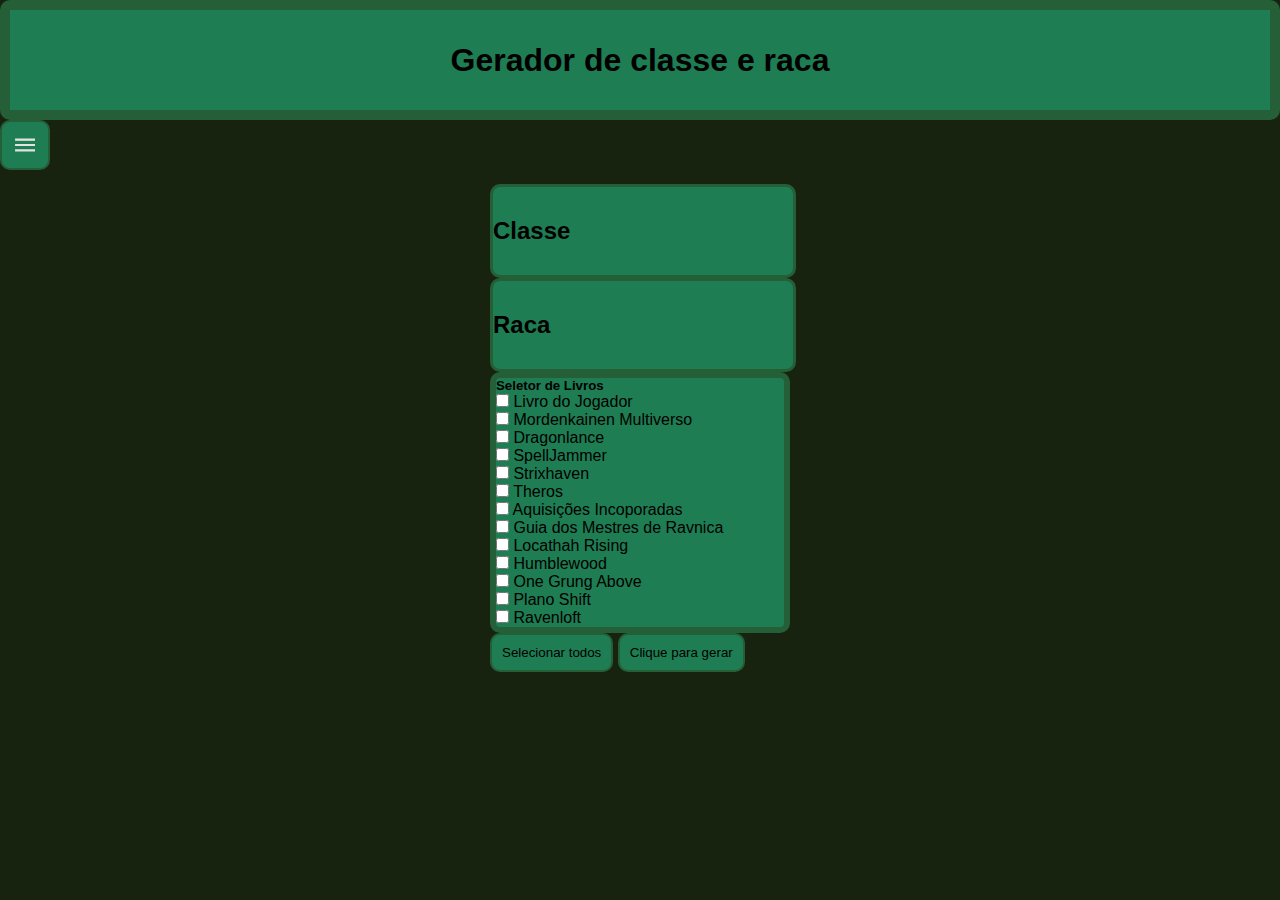
<file: index.html>
<!DOCTYPE html>
<html lang="en">
<head>
    <meta charset="UTF-8">
    <meta name="viewport" content="width=device-width, initial-scale=1.0">
    <link rel="stylesheet" href="style.css">
    <link rel="icon" type="image/x-icon" href="gato.jpg">
    <title>Site foda do vini</title>
</head>
<body>
    <header>
        
        <h1 id="header"><button id="imghamb" onclick="hamburger()"><img src="hamburger.png" alt=""></button>Gerador de classe e raca</h1>
    </header>

    <main>

        <div id="hamburger">
            <div><a href="">Gerador de Dungeon</a></div>
            <div><a href="">Gerador de Campanha</a></div>
            <div><a href="index.html">Gerador de Personagem</a></div>
        </div>

        <div id="container">
            <div id="classeraca">
                <h2 id="classe">Classe</h2>
                <h2 id="raca">Raca</h2>
            </div>

            <div id="checkboxes">
                <h5>Seletor de Livros</h5>
                <p><input type="checkbox" name="phb" id="phb"> Livro do Jogador</p>
                <p><input type="checkbox" name="mkm" id="mkm"> Mordenkainen Multiverso</p>
                <p><input type="checkbox" name="dgl" id="dgl"> Dragonlance</p>
                <p><input type="checkbox" name="spj" id="spj"> SpellJammer</p>
                <p><input type="checkbox" name="stx" id="stx"> Strixhaven</p>
                <p><input type="checkbox" name="thr" id="thr"> Theros</p>
                <p><input type="checkbox" name="aqi" id="aqi"> Aquisições Incoporadas</p>
                <p><input type="checkbox" name="gmr" id="gmr"> Guia dos Mestres de Ravnica</p>
                <p><input type="checkbox" name="lcr" id="lcr"> Locathah Rising</p>
                <p><input type="checkbox" name="hmb" id="hmb"> Humblewood</p>
                <p><input type="checkbox" name="oga" id="oga"> One Grung Above</p>
                <p><input type="checkbox" name="pls" id="pls"> Plano Shift</p>
                <p><input type="checkbox" name="rvn" id="rvn"> Ravenloft</p>
            </div>

            <button onclick="seleciona()">Selecionar todos</button>
            <button onclick="gerar()">Clique para gerar</button>
        </div>

        <div id="sidebar">
            <a href="virus.html"><img src="Busca um relacionamento.png" alt=""></a>
        </div>

    </main>

    <script src="script.js"></script>
    
</body>
</html>
</file>
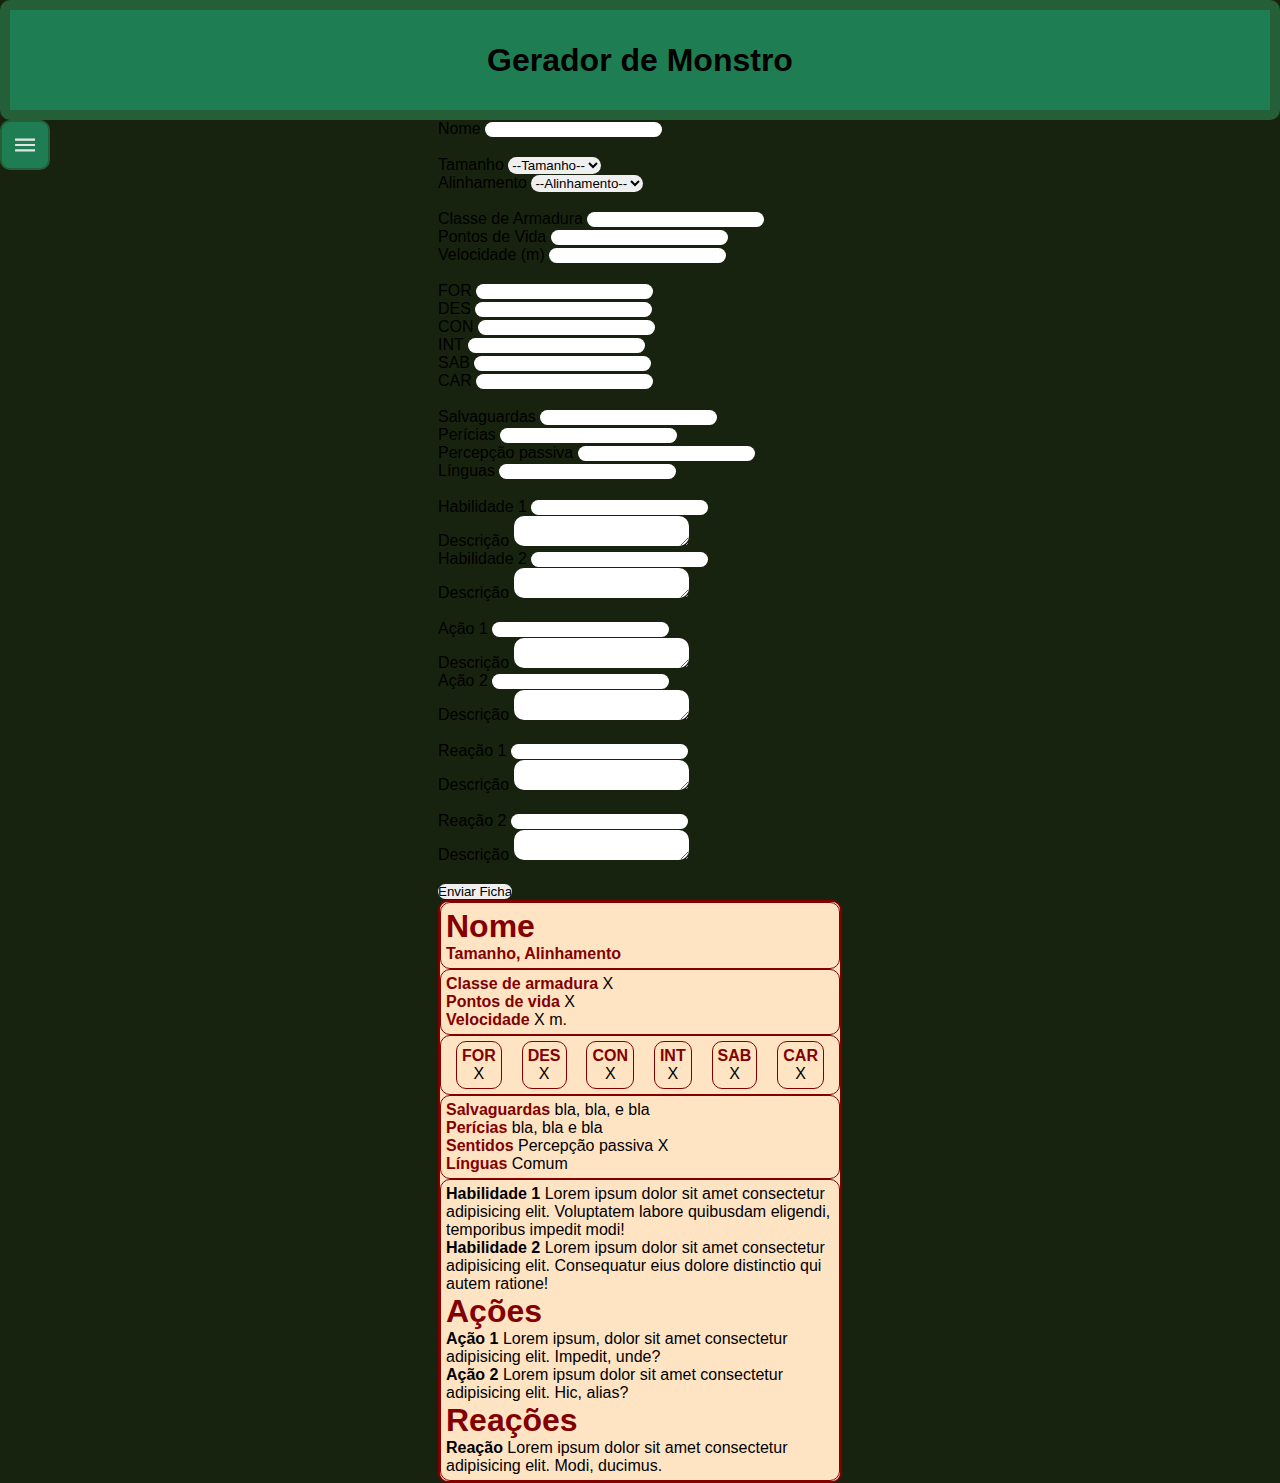
<file: ficha.html>
<!DOCTYPE html>
<html lang="en">
<head>
    <meta charset="UTF-8">
    <meta name="viewport" content="width=device-width, initial-scale=1.0">
    <title>Site foda do vini</title>
    <link rel="stylesheet" href="style.css">
    <link rel="stylesheet" href="styleficha.css">
</head>
<body>
    <header>
        <h1 id="header"><button id="imghamb" onclick="hamburger()"><img src="hamburger.png" alt=""></button>Gerador de Monstro</h1>
    </header>

    <main>
        <div id="hamburger">
            <div><a href="">Gerador de Dungeon</a></div>
            <div><a href="">Gerador de Campanha</a></div>
            <div><a href="index.html">Gerador de Personagem</a></div>
        </div>

        <div id="containerFicha">
            <form class="formMonstro">
                Nome <input type="text" name="nome"><br><br>

                Tamanho 
                <select name="tamanho">
                    <option value="">--Tamanho--</option>
                    <option value="Miúdo">Miúdo</option>
                    <option value="Pequeno">Pequeno</option>
                    <option value="Médio">Médio</option>
                    <option value="Grande">Grande</option>
                    <option value="Enorme">Enorme</option>
                    <option value="Gigantesco">Gigantesco</option>
                </select><br>

                Alinhamento 
                <select name="alinhamento">
                    <option value="">--Alinhamento--</option>
                    <option value="Leal Bom">Leal Bom</option>
                    <option value="Neutro Bom">Neutro Bom</option>
                    <option value="Caótico Bom">Caótico Bom</option>
                    <option value="Leal Neutro">Leal Neutro</option>
                    <option value="Neutro">Neutro</option>
                    <option value="Caótico Neutro">Caótico Neutro</option>
                    <option value="Leal Mau">Leal Mau</option>
                    <option value="Neutro Mau">Neutro Mau</option>
                    <option value="Caótico Mau">Caótico Mau</option>
                </select><br><br>

                Classe de Armadura <input type="number" name="ca"><br>
                Pontos de Vida <input type="number" name="hp"><br>
                Velocidade (m) <input type="number" name="velocidade"><br><br>

                FOR <input type="number" name="for"><br>
                DES <input type="number" name="des"><br>
                CON <input type="number" name="con"><br>
                INT <input type="number" name="int"><br>
                SAB <input type="number" name="sab"><br>
                CAR <input type="number" name="car"><br><br>

                Salvaguardas <input type="text" name="salvaguardas"><br>
                Perícias <input type="text" name="pericias"><br>
                Percepção passiva <input type="text" name="sentidos"><br>
                Línguas <input type="text" name="linguas"><br><br>

                Habilidade 1 <input type="text" name="habilidade1_nome"><br>
                Descrição <textarea name="habilidade1_desc"></textarea><br>

                Habilidade 2 <input type="text" name="habilidade2_nome"><br>
                Descrição <textarea name="habilidade2_desc"></textarea><br><br>

                Ação 1 <input type="text" name="acao1_nome"><br>
                Descrição <textarea name="acao1_desc"></textarea><br>

                Ação 2 <input type="text" name="acao2_nome"><br>
                Descrição <textarea name="acao2_desc"></textarea><br><br>

                Reação 1 <input type="text" name="reacao_nome1"><br>
                Descrição <textarea name="reacao_desc1"></textarea><br><br>

                Reação 2 <input type="text" name="reacao_nome2"><br>
                Descrição <textarea name="reacao_desc2"></textarea><br><br>

                <input type="button" onclick="preencherFicha()" value="Enviar Ficha">
            </form>

            <div id="monstro">
                <div>
                    <h1>Nome</h1>

                    <strong>Tamanho, Alinhamento</strong>
                </div>

                <div>
                    <strong>Classe de armadura</strong> X <br>
                    <strong>Pontos de vida</strong> X <br>
                    <strong>Velocidade</strong> X m. <br>
                </div>

                <div id="atributos">
                    <div class="atributo">
                        <strong>FOR</strong>
                        <p>X</p>
                    </div>

                    <div class="atributo">
                        <strong>DES</strong>
                        <p>X</p>
                    </div>

                    <div class="atributo">
                        <strong>CON</strong>
                        <p>X</p>
                    </div>

                    <div class="atributo">
                        <strong>INT</strong>
                        <p>X</p>
                    </div>

                    <div class="atributo">
                        <strong>SAB</strong>
                        <p>X</p>
                    </div>

                    <div class="atributo">
                        <strong>CAR</strong>
                        <p>X</p>
                    </div>
                </div>

                <div>
                    <strong>Salvaguardas</strong> bla, bla, e bla <br>
                    <strong>Perícias</strong> bla, bla e bla <br>
                    <strong>Sentidos</strong> Percepção passiva X <br>
                    <strong>Línguas</strong> Comum <br>    
                </div>

                <div id="habilidades">
                    <strong>Habilidade 1</strong> Lorem ipsum dolor sit amet consectetur adipisicing elit. Voluptatem labore quibusdam eligendi, temporibus impedit modi! <br>
                    <strong>Habilidade 2</strong> Lorem ipsum dolor sit amet consectetur adipisicing elit. Consequatur eius dolore distinctio qui autem ratione!

                    <h1>Ações</h1>
                    <strong>Ação 1</strong> Lorem ipsum, dolor sit amet consectetur adipisicing elit. Impedit, unde?<br>

                    <strong>Ação 2</strong> Lorem ipsum dolor sit amet consectetur adipisicing elit. Hic, alias?

                    <h1>Reações</h1>
                    <strong>Reação</strong> Lorem ipsum dolor sit amet consectetur adipisicing elit. Modi, ducimus.
                </div>
            </div>
            
        </div>
    </main>
</body>
</html>
<script src="script.js"></script>
</file>
<file: style.css>
*{
    margin: 0;
    padding: 0;
    border: 0;
    font-family: 'Franklin Gothic Medium', 'Arial Narrow', Arial, sans-serif;
    transition: all 0.5s;
    color: black;
    border-radius: 10px;
}

body{
    width: 100%;
    height: 100%;
}

#hamburger{
    display: flex;
    flex-direction: column;
    float: right;
    align-items: center;
    position: fixed;
    width: 350px;
    top: 170px;
    left : -370px;
    font-size: 30px;
    background-color: rgb(0, 75, 0);
    color: white;
    text-align: left;
    border: 10px;
    border-style: solid;
    border-color: rgb(37, 95, 56);
}

#imghamb{
    width: 50px;
    height: 50px;
    float: left;
    position: absolute;
    left: 0px;
    top: 120px
}

#hamburger div{
    float: left;
    border: 3px;
    width: 100%;
}

#header{
    display: flex;
    text-align: center;
    align-items: center;
    justify-content: center;
    height: 100px;
    border: 10px;
    border-style: solid;
    border-color: rgb(37, 95, 56);
    background-color: rgb(31, 125, 83);
}

body{
    background-color: #18230F;
}

main{
    height: 100%;
    width: 100%;
    display: flex;
    justify-content: space-around;
    align-items: center;
    flex-direction: row;

}

#container{
    width: 300px;
    padding-top: 5%;
    flex-direction: column;
    align-items: center;
    justify-content: center;
}

#sidebar{
    height: 300px;
    display: none;
    width: 30%;
    position: absolute;
    right: 0px;
}

img{
    box-sizing: border-box;
    width: 100%;
    height: 100%;
}

h2{
    padding-top: 30px;
    padding-bottom: 30px;
    background-color: rgb(31, 125, 83);
    width: 100%;
    border: 3px;
    border-style: solid;
    border-color: red;
}

#checkboxes{
    background-color: rgb(31, 125, 83);
    border: 6px;
    border-radius: 10px;
    border-style: solid;
    border-color: rgb(37, 95, 56);
}

button{
    background-color: rgb(31, 125, 83);
    padding: 10px;
    border: 2px;
    border-style: solid;
    border-color: rgb(37, 95, 56);
    cursor: pointer;
}

#virus{
    width: 100%;
    height: calc(100vh - 3px);
    display: none;
}

#classeraca h2{
    border: 3px;
    border-style: solid;
    border-color: rgb(37, 95, 56);
}



#trocartema{
    color: white;
    background-color: black;
    border-color: rgb(33, 33, 33);
    border: 3px;
    border-style: solid;
    cursor: pointer;
    transition: all 0.5s;
}

#trocartema :hover{
    transition: all 0.5s;
    color: black;
    background-color: white;
}
</file>
<file: styleficha.css>
*{
    padding: 0;
    border: 0;
    margin: 0;
}

#monstro{
    border: 2px;
    border-style: solid;
    border-color: rgb(131, 0, 0);
    background-color: bisque;
    width: 400px;
    align-self: flex-start;
}

#monstro div{
    padding: 5px;
}

#monstro div{
    border: 1px;
    border-style: solid;
    border-color: rgb(131, 0, 0);
}

#monstro h1, strong{
    color: rgb(131, 0, 0);
}

#atributos{
    display: flex;
    justify-content: space-around;
}

.atributo{
    border: 0;
    display: flex;
    align-items: center;
    flex-direction: column;
}

#habilidades strong{
    color: black;
}
</file>
